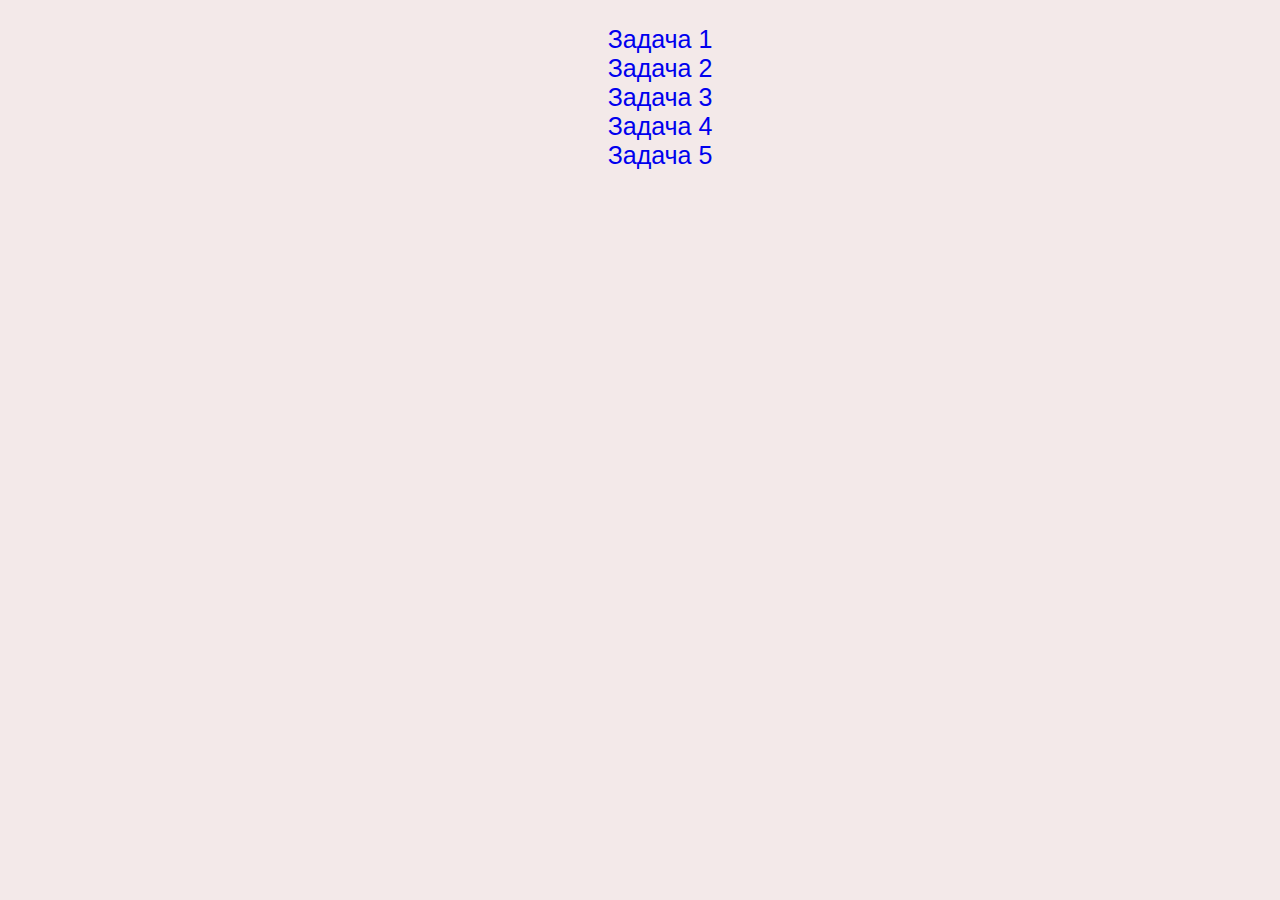
<file: index.html>
<!DOCTYPE html>
<html lang="en">
<head>
    <meta charset="UTF-8">
    <title>JS-Start</title>
    <link rel="stylesheet" href="./css/slyle.css">
</head>
<body>
<ul>
  <li>
    <a href="task1/index.html">Задача 1</a>
  </li>
  <li>
    <a href="task2/index.html">Задача 2</a>
  </li>
  <li>
    <a href="task3/index.html">Задача 3</a>
  </li>
  <li>
    <a href="task4/index.html">Задача 4</a>
  </li>
  <li>
    <a href="task5/index.html">Задача 5</a>
  </li>
</ul>
</body>
</html>
</file>
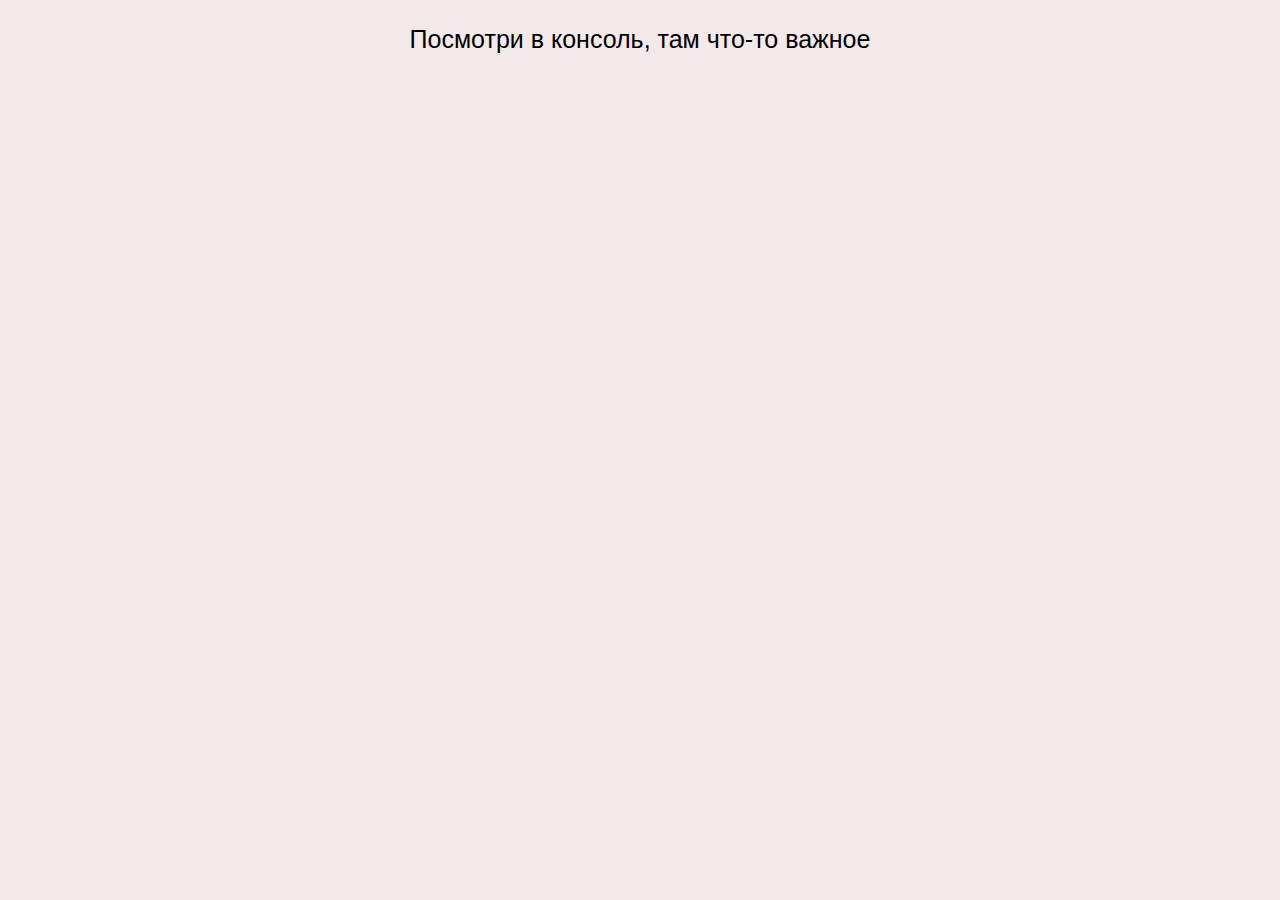
<file: task1/index.html>
<!DOCTYPE html>
<html lang="en">
<head>
    <meta charset="UTF-8">
    <title>JS-Start. 1 задача</title>
    <link rel="stylesheet" href="../css/slyle.css">
</head>
<body>
<p>Посмотри в консоль, там что-то важное</p>
</body>
<script src="script.js"></script>
</html>
</file>
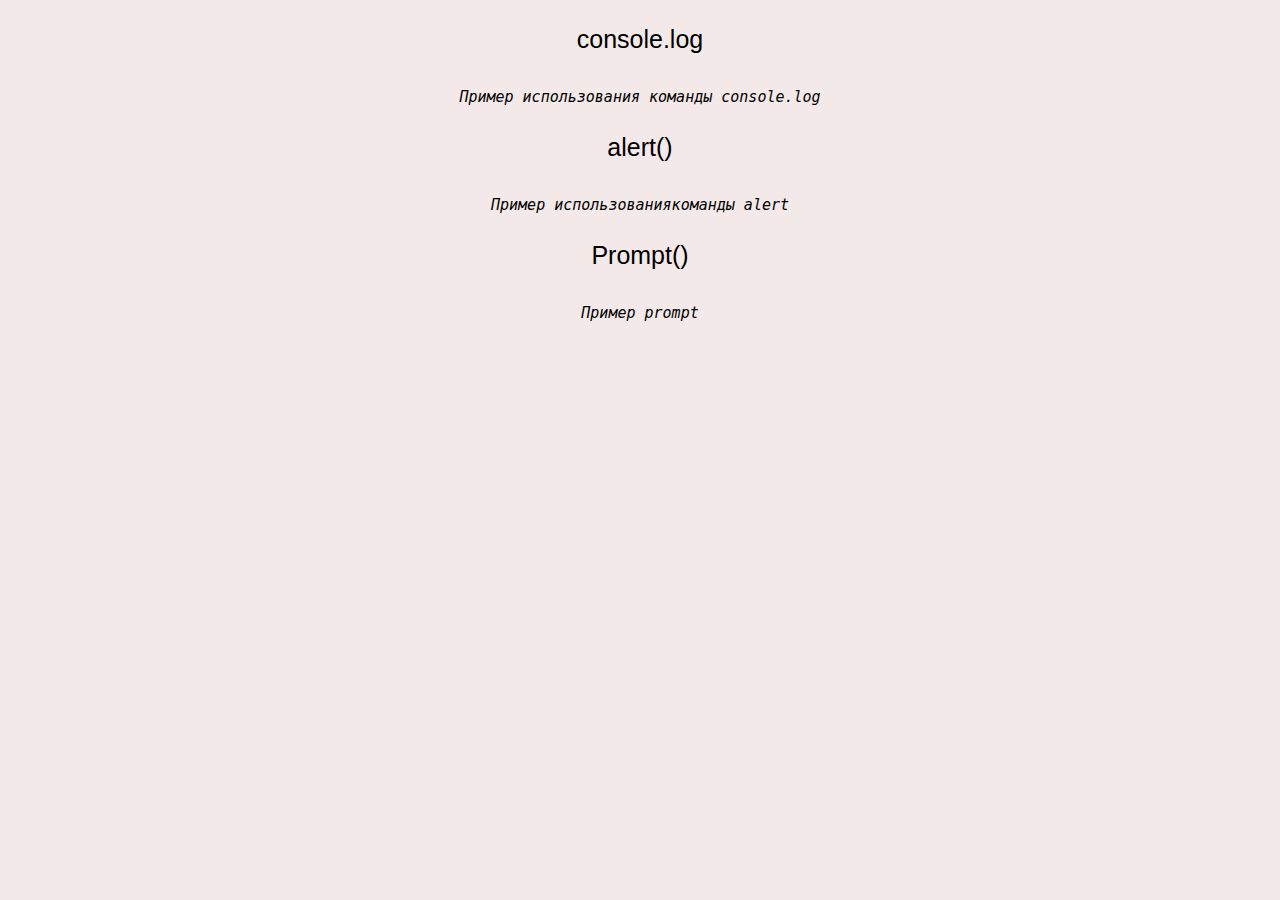
<file: task2/index.html>
<!DOCTYPE html>
<html lang="en">
<head>
    <meta charset="UTF-8">
    <title>JS-Start. 2 задача</title>
    <link rel="stylesheet" href="../css/slyle.css">
</head>
<body>
<p id="consolelog">console.log</p>
<code>
  Пример использования команды console.log
</code>
<p id="funcalert">alert()</p>
<code>
  Пример использованиякоманды alert
</code>
<p id="funcpromt">Prompt()</p>
<code>
  Пример prompt
</code>
<script src="./script.js"></script>
</body>
</html>
</file>
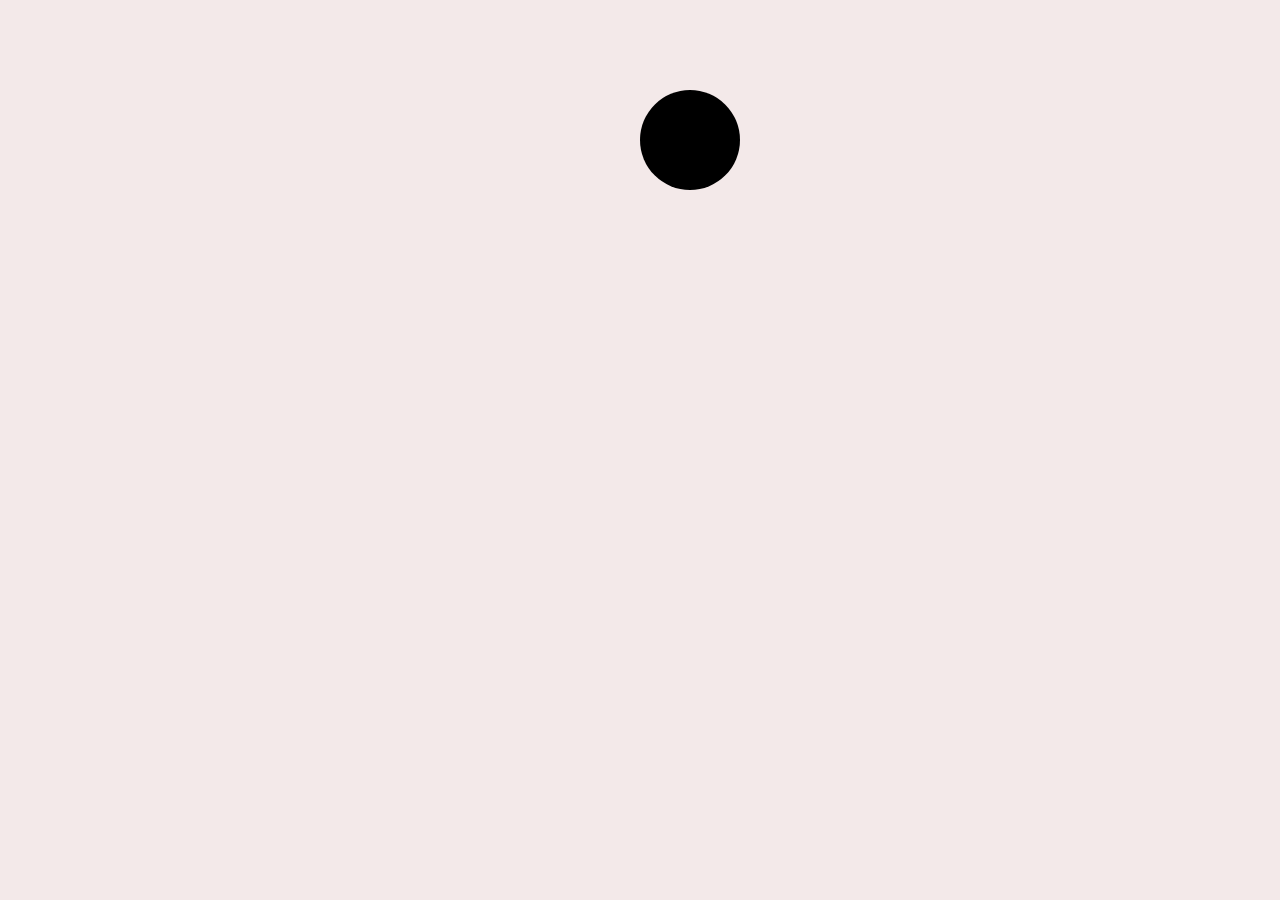
<file: task3/index.html>
<!DOCTYPE html>
<html lang="en">
<head>
    <meta charset="UTF-8">
    <title>JS-Start. 3 задача</title>
    <link rel="stylesheet" type="text/css" href="../css/slyle.css">
</head>
<body>
<div id="trafficLight"></div>
<script src="script.js"></script>
</body>
</html>
</file>
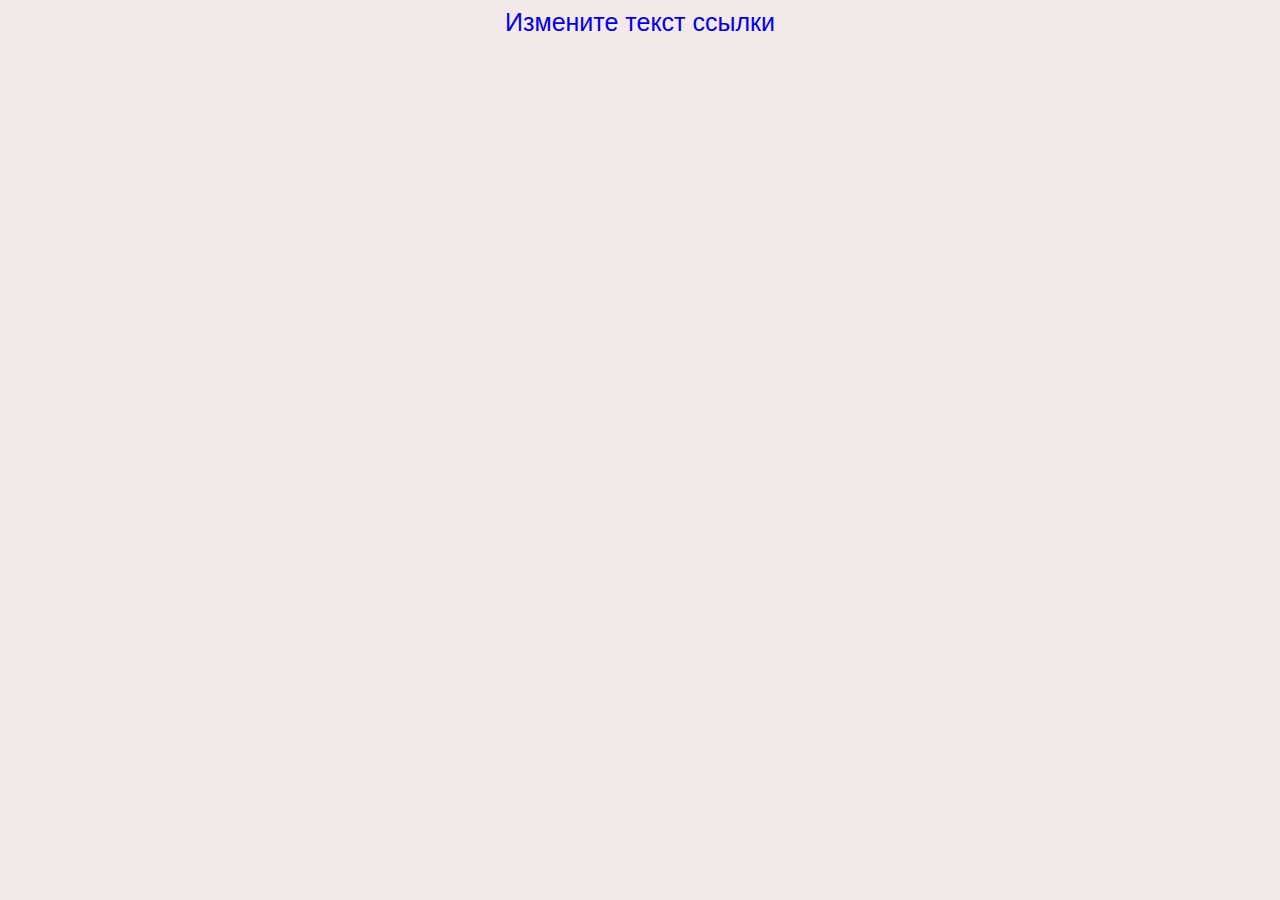
<file: task4/index.html>
<!DOCTYPE html>
<html lang="en">
<head>
    <meta charset="UTF-8">
    <title>JS-Start. 4 задача</title>
    <link rel="stylesheet" href="../css/slyle.css">
</head>
<body>
<a id=linktest href="#">Измените текст ссылки</a>
<script src="script.js"></script>
</body>
</html>
</file>
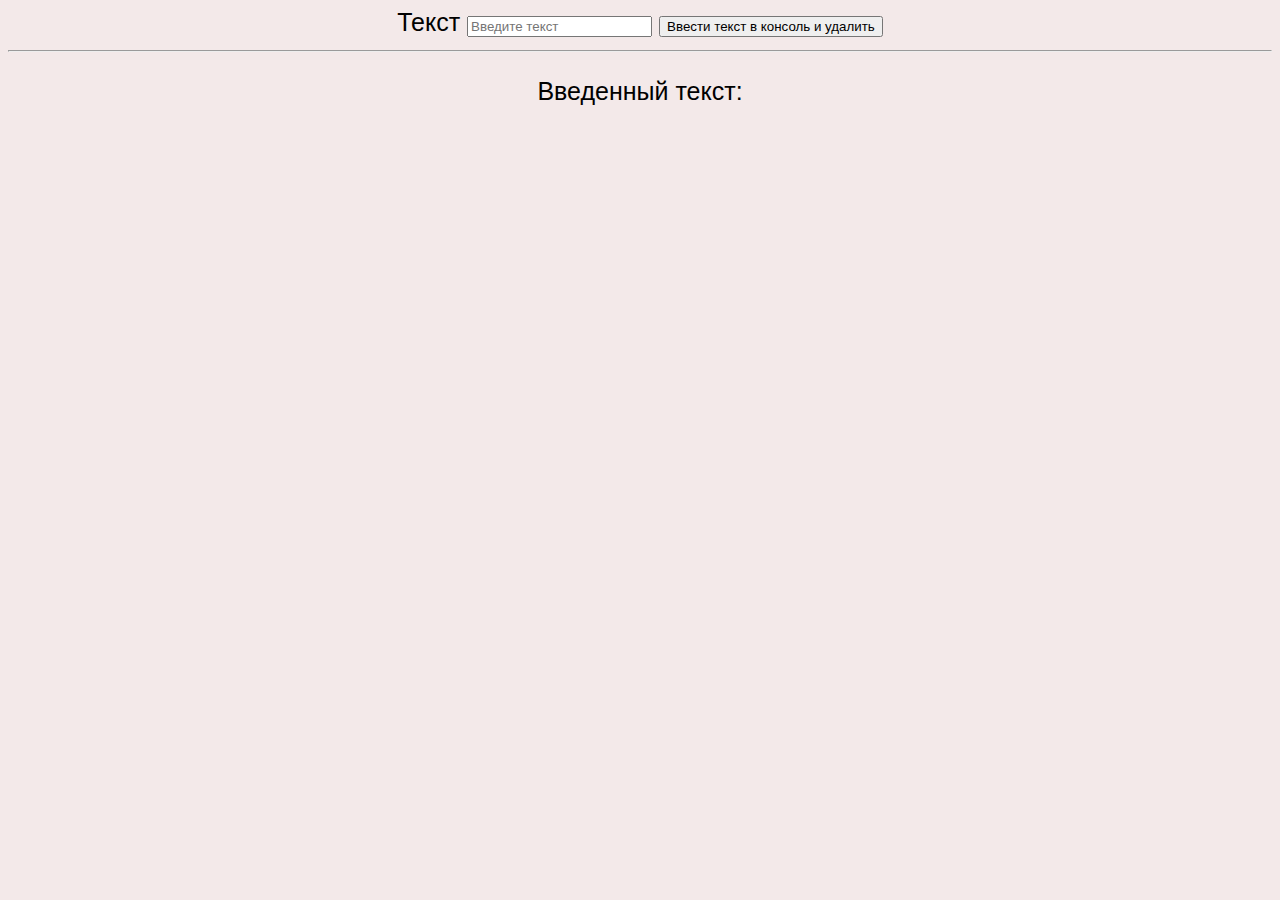
<file: task5/index.html>
<!DOCTYPE html>
<html lang="en">
<head>
    <meta charset="UTF-8">
    <title>JS-Start. 3 задача</title>
    <link rel="stylesheet" href="../css/slyle.css">
</head>
<body>
<form action="#">
    <label>
        Текст
        <input type="text" placeholder="Введите текст" id="textInput">
    </label>
    <button type="submit" onclick="printAndClear()">Ввести текст в консоль и удалить</button>
</form>
<hr>
<p>Введенный текст:</p>
<p id="duplicateField"></p>
<script src="script.js"></script>
</body>
</html>
</file>
<file: css/slyle.css>
#trafficLight {
    width: 100px;
    height: 100px;
    border-radius: 50%;
    background: black;
  }

  body {
    background-color: #f3e9e9;
    font-size: 25px;
    text-align: center;
  }

  a {
    text-decoration: none;
  }

  body {
    font-family: "Calibri", sans-serif;
  }

  code {
    font-style: italic;
    font-size: 15px;
  }

  ul {
    list-style-type: none;
  }

 #trafficLight {
    position: absolute;
    top: 10%;
    left: 50%;
}
</file>
